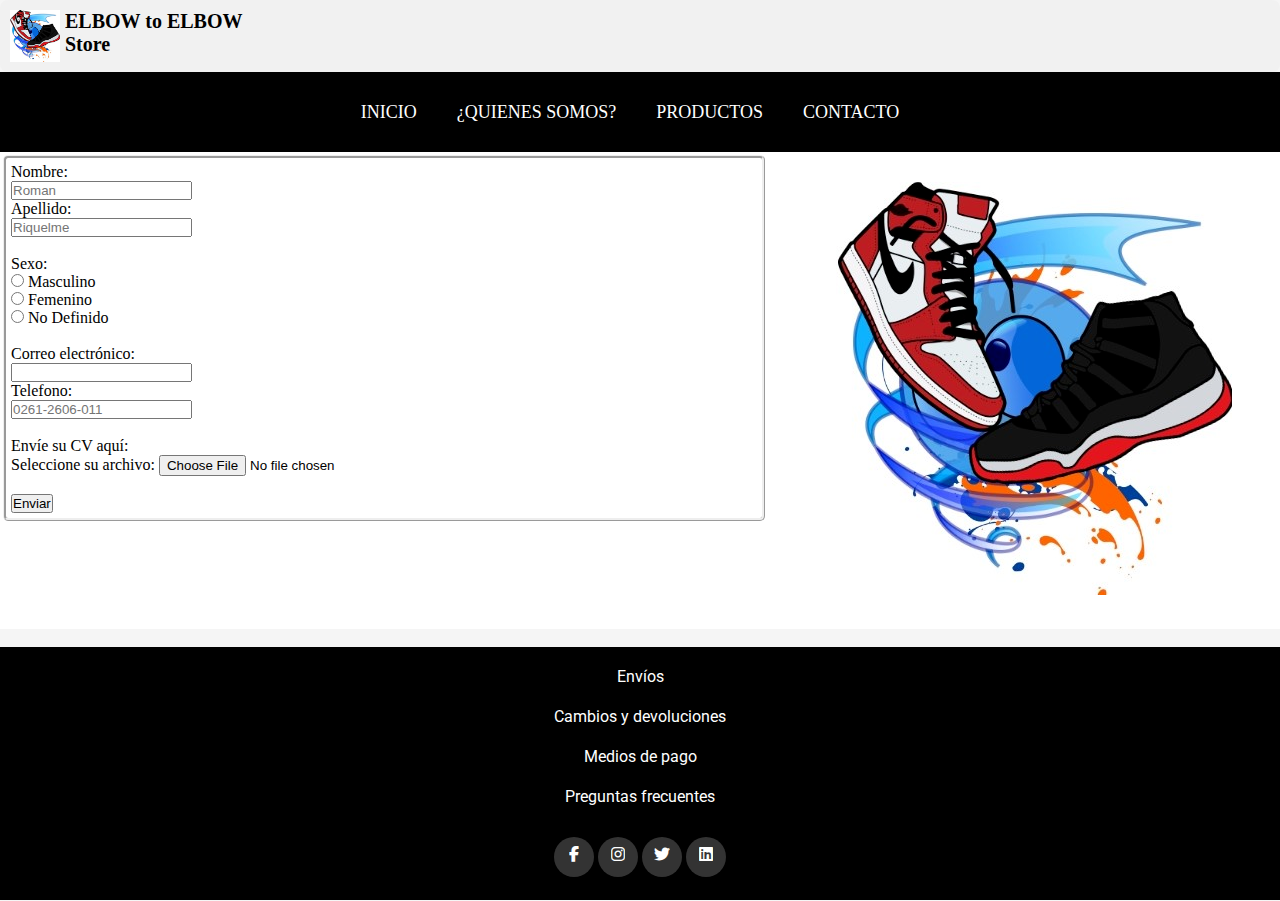
<file: contacto.html>
<!DOCTYPE html>
<html lang="en">
<head>
    <meta charset="UTF-8">
    <meta http-equiv="X-UA-Compatible" content="IE=edge">
    <meta name="viewport" content="width=device-width, initial-scale=1.0">
    <link rel="icon" href="Imagen-para-el-Logo.ico">
    <link rel="preconnect" href="https://fonts.googleapis.com">
    <link rel="preconnect" href="https://fonts.gstatic.com" crossorigin>
    <link href="https://fonts.googleapis.com/css2?family=Lobster&family=Roboto:ital@0;1&family=Vina+Sans&display=swap" rel="stylesheet">
    <link rel="stylesheet" href="https://cdnjs.cloudflare.com/ajax/libs/font-awesome/6.2.1/css/all.min.css">
    <link rel="stylesheet" href="/css/prueba1.css">
    <link rel="stylesheet" href="/css/estilos.css">
    <script src="js/formulario.js"></script>
    <title>Elbow to Elbow Store-Sitio Oficial</title>

</head>
<body>
    <div class="header">
        <img class="header_img" src="/images/Imagen-para-el-Logo.png" alt="Imagen del logo">
        <h1 class="header_h1">ELBOW to ELBOW <br>Store</h1>                       
    </div>
    <nav class="navbar">
        <input type="checkbox" id="check">
        <label for="check" class="checkbtn">
            <i class="fas fa-bars"></i>
        </label>
        <ul>
            <li class="active"><a href="index.html">INICIO</a></li>
            <li><a href="quienes_somos.html">¿QUIENES SOMOS?</a></li>
            <li><a href="productos.html">PRODUCTOS</a></li>
            <li><a href="contacto.html">CONTACTO</a></li>                
        </ul>
    </nav> 
    <div class="grid_formulario">
        <div>
            <form class="formulario" id="my-form" onsubmit="guardarPersona(event)">
                <label for="nombre">Nombre:</label><br>
                <input type="text" id="nombre" name="nombre" placeholder="Roman"><br>
                
                <label for="apellido">Apellido:</label><br>
                <input type="text" id="apellido" name="apellido" placeholder="Riquelme"><br><br>
                
                <p>Sexo:</p>
                <input type="radio" id="masculino" name="sexo" value="MASCULINO">
                <label for="masculino">Masculino</label><br>
                <input type="radio" id="femenino" name="sexo" value="FEMENINO">
                <label for="femenino">Femenino</label><br>
                <input type="radio" id="Nodefinido" name="Sexo" value="NODEFINIDO">
                <label for="Nobinario">No Definido</label><br><br>
                
                <label for="email">Correo electrónico:</label><br>
                <input type="email" id="email" name="email" required><br>
                
                <label for="tel">Telefono:</label><br>
                <input type="tel" id="tel" name="tel" placeholder="0261-2606-011" pattern="[0-9]{4}-[0-9]{4}-[0-9]{3}" required><br><br>
                
                <p>Envíe su CV aquí:</p>
                <label for="archivo">Seleccione su archivo:</label>
                <input type="file" id="archivo" name="archivo"><br><br>

                <!-- <input type="submit" value="ENVIAR">      -->
                <button id="my-form-button">Enviar</button>
                <p id="my-form-status"></p>
            </form>
        </div>
        <div class="imagen_form">
            <img src="/images/Imagen-para-el-Logo.png" alt="Imagen">
        </div> 
    </div>  
</body>
<br>
<footer>
    <div class="footer">
        <div class="footer-content">
            <ul class="lista_footer">
                <li><a href="#">Envíos</a></li>
                <li><a href="#">Cambios y devoluciones</a></li>
                <li><a href="#">Medios de pago</a></li>
                <li><a href="#">Preguntas frecuentes</a></li>
            </ul>
            <div class="footer-links">
                <div class="social-link">
                    <a href="#"><i class="fab fa-facebook-f"></i></a>
                    <a href="#"><i class="fab fa-instagram"></i></a>
                    <a href="#"><i class="fab fa-twitter"></i></a>
                    <a href="#"><i class="fab fa-linkedin"></i></a>
                </div>
            </div>
        </div>
    </div>  
</footer>
</html>
</file>
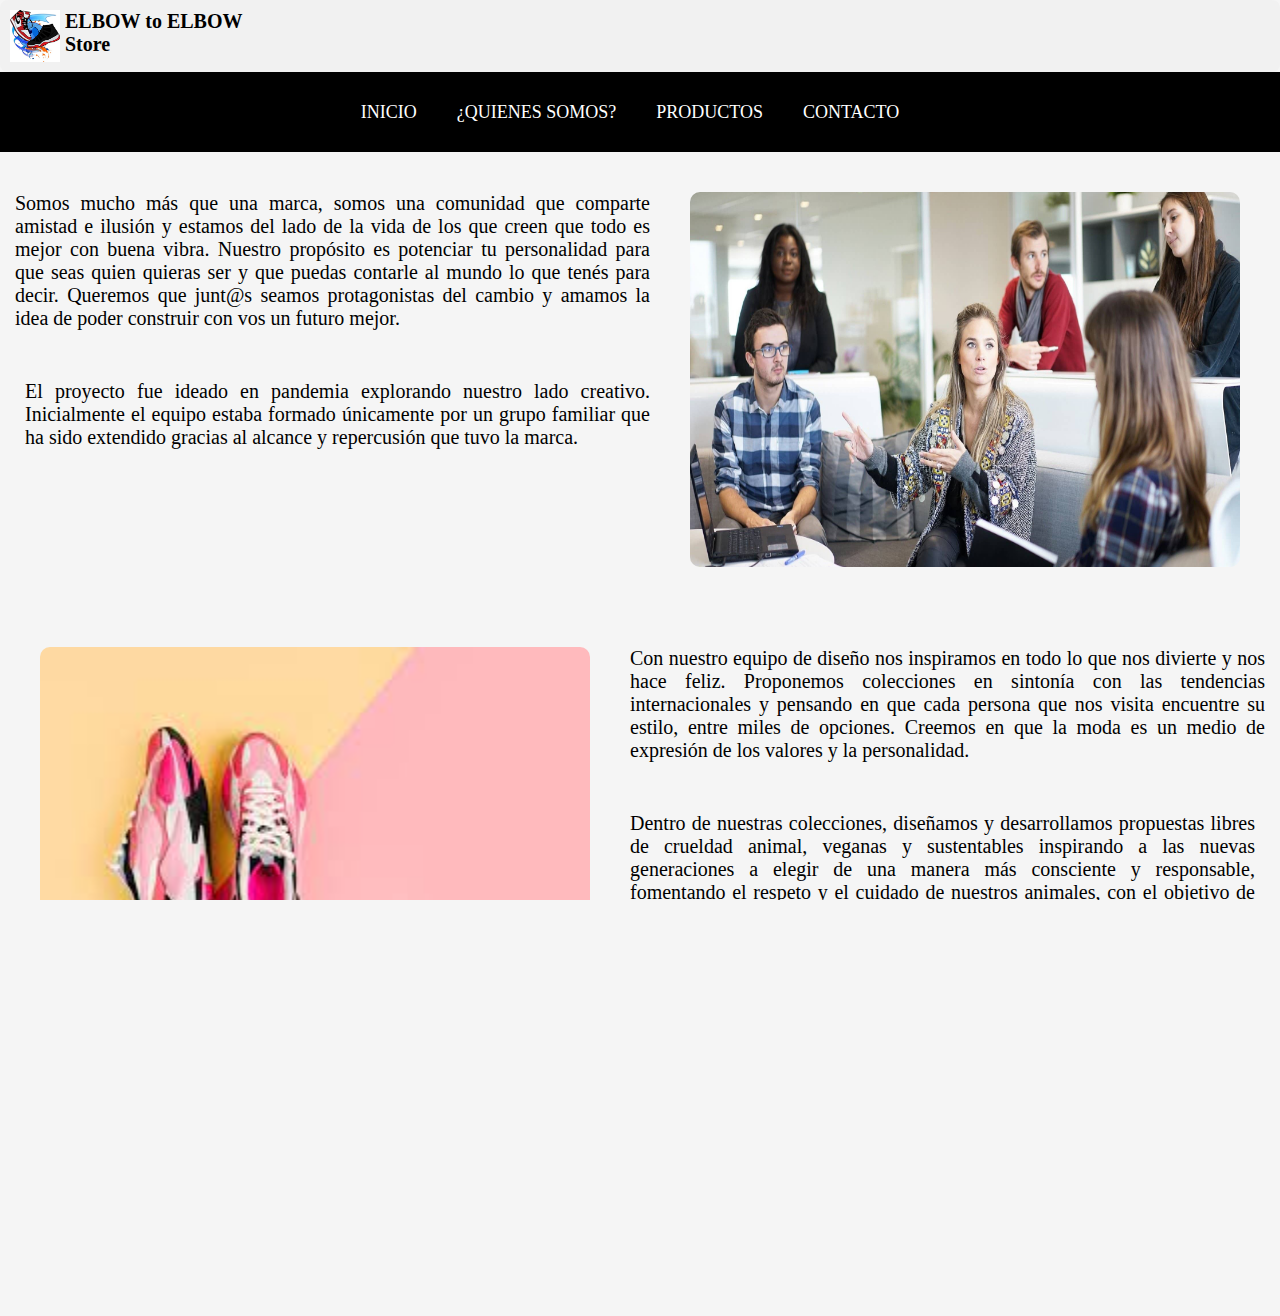
<file: quienes_somos.html>
<!DOCTYPE html>
<html lang="en">
<head>
    <meta charset="UTF-8">
    <meta http-equiv="X-UA-Compatible" content="IE=edge">
    <meta name="viewport" content="width=device-width, initial-scale=1.0">
    <link rel="icon" href="">
    <link rel="preconnect" href="https://fonts.googleapis.com">
    <link rel="preconnect" href="https://fonts.gstatic.com" crossorigin>
    <link href="https://fonts.googleapis.com/css2?family=Lobster&family=Roboto:ital@0;1&family=Vina+Sans&display=swap" rel="stylesheet">
    <link rel="stylesheet" href="https://cdnjs.cloudflare.com/ajax/libs/font-awesome/6.2.1/css/all.min.css">
    <link rel="stylesheet" href="/css/prueba1.css">
    <link rel="stylesheet" href="/css/estilos.css">
    <title>Elbow to Elbow Store-Sitio Oficial</title>

<body>
    <div class="header">
        <img class="header_img" src="/images/Imagen-para-el-Logo.png" alt="Imagen del logo">
        <h1 class="header_h1">ELBOW to ELBOW <br>Store</h1>                       
    </div>
    <nav class="navbar">
        <input type="checkbox" id="check">
        <label for="check" class="checkbtn">
            <i class="fas fa-bars"></i>
        </label>
        <ul>
            <li class="active"><a href="index.html">INICIO</a></li>
            <li><a href="quienes_somos.html">¿QUIENES SOMOS?</a></li>
            <li><a href="productos.html">PRODUCTOS</a></li>
            <li><a href="contacto.html">CONTACTO</a></li>                
        </ul>
    </nav> 
    <section>
        <div class="quienes_somos">            
            <img class="quienes_somos_img1" src="/images/quienes_somos.jpg" alt="imagen de la familia">
            <p class= "parrafo1">Somos mucho más que una marca, somos una comunidad que comparte amistad e ilusión y estamos del lado de la vida de los que creen que todo es mejor con buena vibra.
            Nuestro propósito es potenciar tu personalidad para que seas quien quieras ser y que puedas contarle al mundo lo que tenés para decir.
            Queremos que junt@s seamos protagonistas del cambio y amamos la idea de poder construir con vos un futuro mejor. </p>
            <p class= "parrafo2">El proyecto fue ideado en pandemia explorando nuestro lado creativo. Inicialmente el equipo estaba formado únicamente por un grupo familiar que ha sido extendido gracias al alcance y repercusión que tuvo la marca. </p>
        </div>
        <div class="quienes_somos">
            <img class="quienes_somos_img2" src="/images/zapatillas.jfif" alt="imagen de zapatillas">
            <p class= "parrafo1">Con nuestro equipo de diseño nos inspiramos en todo lo que nos divierte y nos hace feliz. Proponemos colecciones en sintonía con las tendencias internacionales y pensando en que cada persona que nos visita encuentre su estilo, entre miles de opciones. Creemos en que la moda es un medio de expresión de los valores y la personalidad.</p>
            <p class= "parrafo2">Dentro de nuestras colecciones, diseñamos y desarrollamos propuestas libres de crueldad animal, veganas y sustentables inspirando a las nuevas generaciones a elegir de una manera más consciente y responsable, fomentando el respeto y el cuidado de nuestros animales, con el objetivo de generar un impacto positivo en nuestro planeta.</p>
        </div>
    </section>
    <div class="footer">
        <div class="footer-content">
            <ul class="lista_footer">
                <li><a href="#">Envíos</a></li>
                <li><a href="#">Cambios y devoluciones</a></li>
                <li><a href="#">Medios de pago</a></li>
                <li><a href="#">Preguntas frecuentes</a></li>
            </ul>
            <div class="footer-links">
                <div class="social-link">
                    <a href="#"><i class="fab fa-facebook-f"></i></a>
                    <a href="#"><i class="fab fa-instagram"></i></a>
                    <a href="#"><i class="fab fa-twitter"></i></a>
                    <a href="#"><i class="fab fa-linkedin"></i></a>
                </div>
            </div>
        </div>
    </div>
</body>
</html>
</file>
<file: css/prueba1.css>
*{
    padding: 0;
    margin: 0;
    text-decoration: none;
    list-style: none;
    box-sizing: border-box;
}

body{
    background-color: rgb(245, 245, 245);
    font-family: 'Cantarell', sans-serif;
    font-family: 'Sigmar', cursive;
    /* font-family: 'Lobster', cursive;
    font-family: 'Roboto', sans-serif;
    font-family: 'Vina Sans', cursive; */
    height: 100vh;
     }

/* HEADER */
.header{
    background-color: #f1f1f1;
    border-radius: 8px;
    padding: 5px;
    overflow: hidden;
}
.header_h1{
    text-align: left;
    padding-top: 5px;
    font-size: 20px;
    font-weight: 600;
}
.header_img{
    height: 50%;
    width: 50px;
    display: flex;
    float: left;
    margin: 5px;
}

/* NAVBAR */

nav{
    margin: 0px;
    padding: 0px;
    overflow: hidden;
    background-color: black;    
    height: 80px;
    width: 100%;
}

nav ul{
    text-align: center;
    margin-right: 20px;
}

nav ul li{
    display: inline-block;
    line-height: 80px;
    margin: 0 5px;
    color: white;
}

nav ul li a{
    color: #fff;
    font-size: 18px;
    padding: 7px 13px;
    border-radius: 3px;
}

li a.active, li a:hover{
    background: grey;
    transition: .5s;
}

.checkbtn{
    font-size: 30px;
    color: #fff;
    float: right;
    line-height: 80px;
    margin-right: 40px;
    cursor: pointer;
    display: none;
}
#check{
    display: none;
}

  
/* FORMULARIO */
.grid_formulario{
    display: grid;
    min-height: 300px;
    grid-template-columns: 60% 40%;
    gap: 20px 10px;
    align-content:space-between;
    background-color: white;
    
}
.formulario{
    padding: 5px;
    background-color: white;
    margin: 3px;
    border-radius: 5px;
    border-style:ridge;
      
}

.imagen_form{
align-content: center;
text-align: center;
padding: 30px;
}



/*INDEX*/
.item1 {grid-area: banner;}
.item2 {grid-area: lanzaminentos;}
.item3 {grid-area: imgul;}
.item4 {grid-area: novedades;}
.item5 {grid-area: imgn;}
.item6 {grid-area: newsletter;}


.grid-containerh {
    display: grid;
    grid-template-areas:
    'banner'
    'lanzaminentos'
    'imgul'
    'novedades'
    'imgn'
    'newsletter';
    gap: 5px;
    background-color: rgb(245, 242, 242);
    text-align: center;
}

body {
    margin:0;
    /*padding:0*/
  }

.banner {
    width: 100%;
    height: 400px;
}


.item2 {
    padding-top: 30px;
    padding-bottom: 0px;
    font-family: 'Vina Sans', cursive;
    /*font-family: 'Roboto', sans-serif;*/
    font-size: 50px;
    font-weight: lighter;
}


.item3 {
    display: flex;
	flex-direction: row;
	flex-wrap: nowrap;
	justify-content: space-evenly;
	align-items: stretch;
	align-content: stretch;
}

.imgul1 {
    width: 620px;
    height: 380px;
}

.imgul2 {
    width: 620px;
    height: 380px;
}


.item4 {
    padding-top: 60px;
    padding-bottom: 0px;
    font-family: 'Vina Sans', cursive;
    /*font-family: 'Roboto', sans-serif;*/
    font-size: 50px;
    font-weight: lighter;
}


.imgn1 {
    width: 340px;
    height: 420px; 
}

.imgn2 {
    width: 340px;
    height: 420px; 
}

.imgn3 {
    width: 340px;
    height: 420px;
}


.item5 {
    display: flex;
	flex-direction: row;
	flex-wrap: nowrap;
	justify-content: space-evenly;
	align-items: stretch;
	align-content: stretch;
    font-family: 'Roboto', sans-serif;
    font-size: 20px;
}


.item6 {
    padding-top: 50px;
    padding-bottom: 0px;
    font-family: 'Vina Sans', cursive;
    /*font-family: 'Roboto', sans-serif;*/
    font-size: 30px;
}

.item6 p {
    /*font-family: 'Vina Sans', cursive;*/
    font-family: 'Roboto', sans-serif;
    font-size: 20px;
}

/* MEDIA QUERIES */

@media (max-width: 952px){
    .enlace{
        padding-left: 16px;
    }
    nav ul li a{
        font-size: 15px;
    }
    .header_h1{
        font-size: 17px;
    }
    .grid_formulario{
        grid-template-columns: 50% 50%;
    }
}

@media (max-width: 768px){
    .checkbtn{
        display: block;
    }
    nav ul{
        position: fixed;
        width: 100%;
        height: 100vh;
        background: black;
        top: 80px;
        left: -100%;
        text-align: center;
        transition: all .5s;
    }
    nav ul li{
        display: block;
        margin: 50px 0;
        line-height: 30px;
        position: static;
    }
    nav ul li a{
        font-size: 10px;
    }
    li a:hover, li a.active{
        background: none;
        color: gray;
    }
    #check:checked ~ ul{
        left:0;
    }
    .header_h1{
        font-size: 14px;
    }
    .banner {
        width: 100%;
        height: 300px;
    }
    .grid_formulario{
        grid-template-columns: 100%;
    }
    .imagen_form{
        display: none;
    }
    .lista_footer li{
        font-size: 12px;
    }
    .social-link a{
        border-radius: 30%;
    }
}
</file>
<file: css/estilos.css>
*{
    margin: 0;
    padding: 0;
    overflow-x: hidden
}
/* ¿INICIO QUIENES SOMOS? */
.quienes_somos_img1{
    height: 375px;
    width: 550px;
    display: flex;
    float: right;
    margin: 40px;
    border-radius: 10px;
}

.quienes_somos p{
    font-size: 20px;
    font-family: 'Cantarell', sans-serif;
    font-family: 'Sigmar', cursive;
    text-align: justify;
    
}

.parrafo1{
    margin-top: 40px;
    margin-left: 15px;
    margin-right: 15px;
}

.parrafo2{
    margin-top: 50px;
    margin-left: 25px;
    margin-right: 25px;
}

.quienes_somos_img2{
    height: 375px;
    width: 550px;
    display: flex;
    float: left;
    margin: 40px;
    border-radius: 10px;
}

/*FOOTER */
.footer{
    background-color: black;
    color: white;
    height: auto;
    width: 100vw;    
    padding-top: 10px;
    padding-bottom: 20px;
}

.footer-content{
    display: flex;
    align-items: center;
    justify-content: center;
    flex-direction: column;
    text-align: center;
}

.lista_footer a{
    line-height: 40px;
    list-style: none;
    text-decoration: none;
    color: white;
    font-family: 'Roboto', sans-serif;
}

.footer-links{
    padding-top: 20px;
}

.social-link a{
    display: inline-block;
    min-height: 40px;
    width: 40px;
    background-color: rgba(255, 255, 255, 0.2);
    text-align: center;
    line-height: 40px;
    border-radius: 50%;
    color: #FFFFFF;
}

.social-link a:hover{
    background-color: lightgrey;
}
</file>
